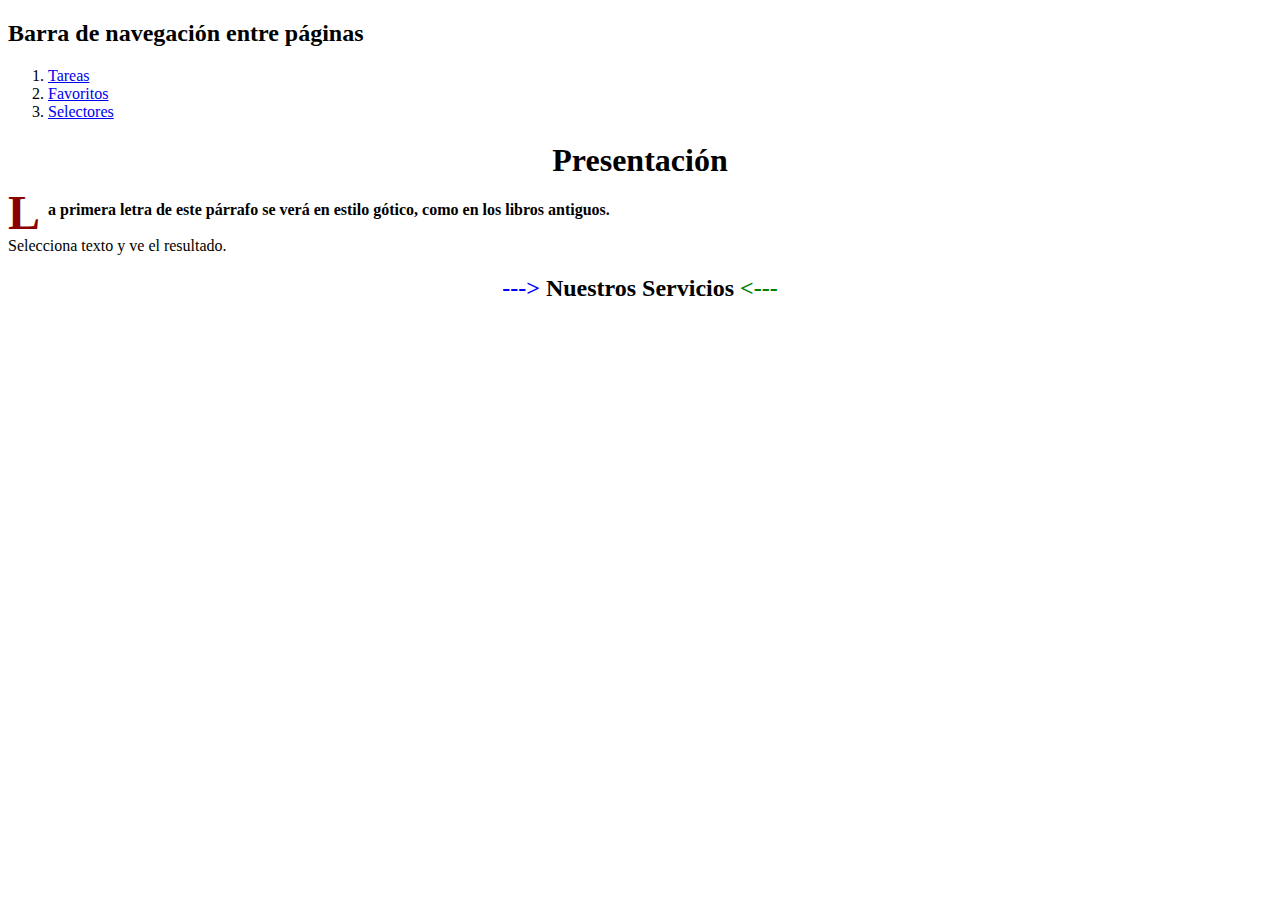
<file: index.html>
<!DOCTYPE html>
<html lang="es">
<head>
    <title>index.html</title>
    <link rel="stylesheet" href="styles.css">
</head>
<body>
    <header>
        <h2>Barra de navegación entre páginas</h2>
        <nav>
            <ol>
                <li><a href="tareas.html">Tareas</a></li>
                <li><a href="favoritos.html">Favoritos</a></li>
                <li><a href="selectores.html">Selectores</a></li>
            </ol>
        </nav>
    </header>
    <h1>Presentación</h1>
    <p>
        La primera letra de este párrafo se verá en estilo gótico, como en los libros antiguos.
        <br><br>
        Selecciona texto y ve el resultado.
    </p>
    <h2 class="servicios">Nuestros Servicios</h2>
</body>
</html>
</file>
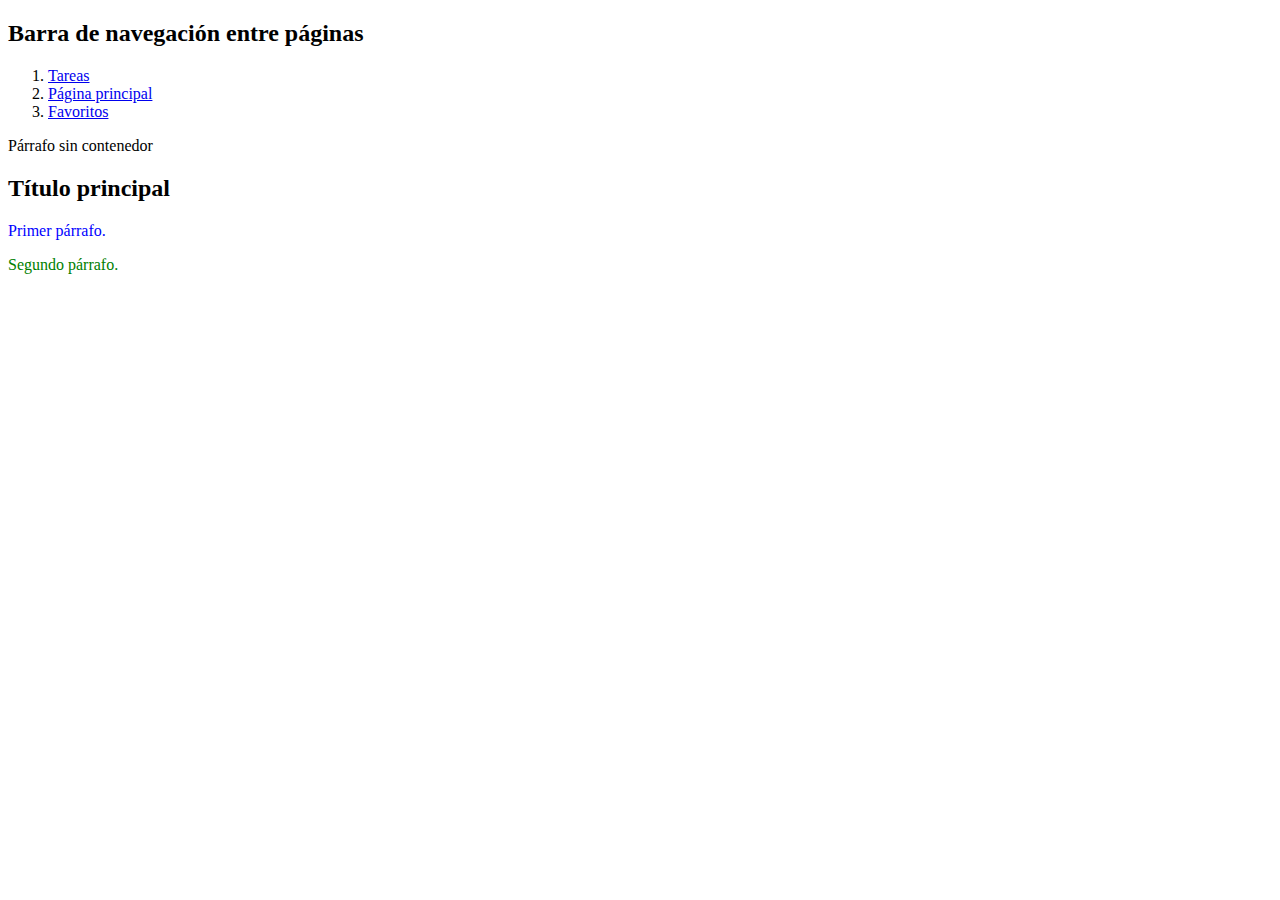
<file: selectores.html>
<!DOCTYPE html>
<html lang="es">
<head>
    <meta charset="UTF-8">
    <meta name="viewport" content="width=device-width, initial-scale=1.0">
    <title>selectores.hmtl</title>
    <link rel="stylesheet" href="selectores.css">
</head>
<body>
        <header>
        <h2>Barra de navegación entre páginas</h2>
        <nav>
            <ol>
                <li><a href="tareas.html">Tareas</a></li>
                <li><a href="index.html">Página principal</a></li>
                <li><a href="favoritos.html">Favoritos</a></li>
            </ol>
        </nav>
    </header>
    <p>Párrafo sin contenedor</p>
    <div class="contenedor">
        <h2>Título principal</h2>
        <p>Primer párrafo.</p>
        <p>Segundo párrafo.</p>
    </div>
</body>
</html>
</file>
<file: styles.css>
h1 {
    text-align: center;
}
p::first-line {
    font-weight: bold;
}
p::first-letter {
    font-size: 3em;
    font-family: "Old English Text MT", "Goudy Old Style", serif;
    float: left;
    line-height: 0.5;
    margin-right: 8px;
    color: darkred;
}
::selection {
    background: yellow;
    color: red;
}
.servicios {
    text-align: center;
    font-size: 24px;
    font-weight: bold;
}
/* Flecha antes del título */
.servicios::before {
    content: "---> ";
    color: blue;
}
/* Flecha después del título */
.servicios::after {
    content: " <---";
    color: green;
}
</file>
<file: selectores.css>
div p {
    color: red;
}
h2 ~ p {
    color: green;
}
h2 + p {
    color: blue;
}
</file>
